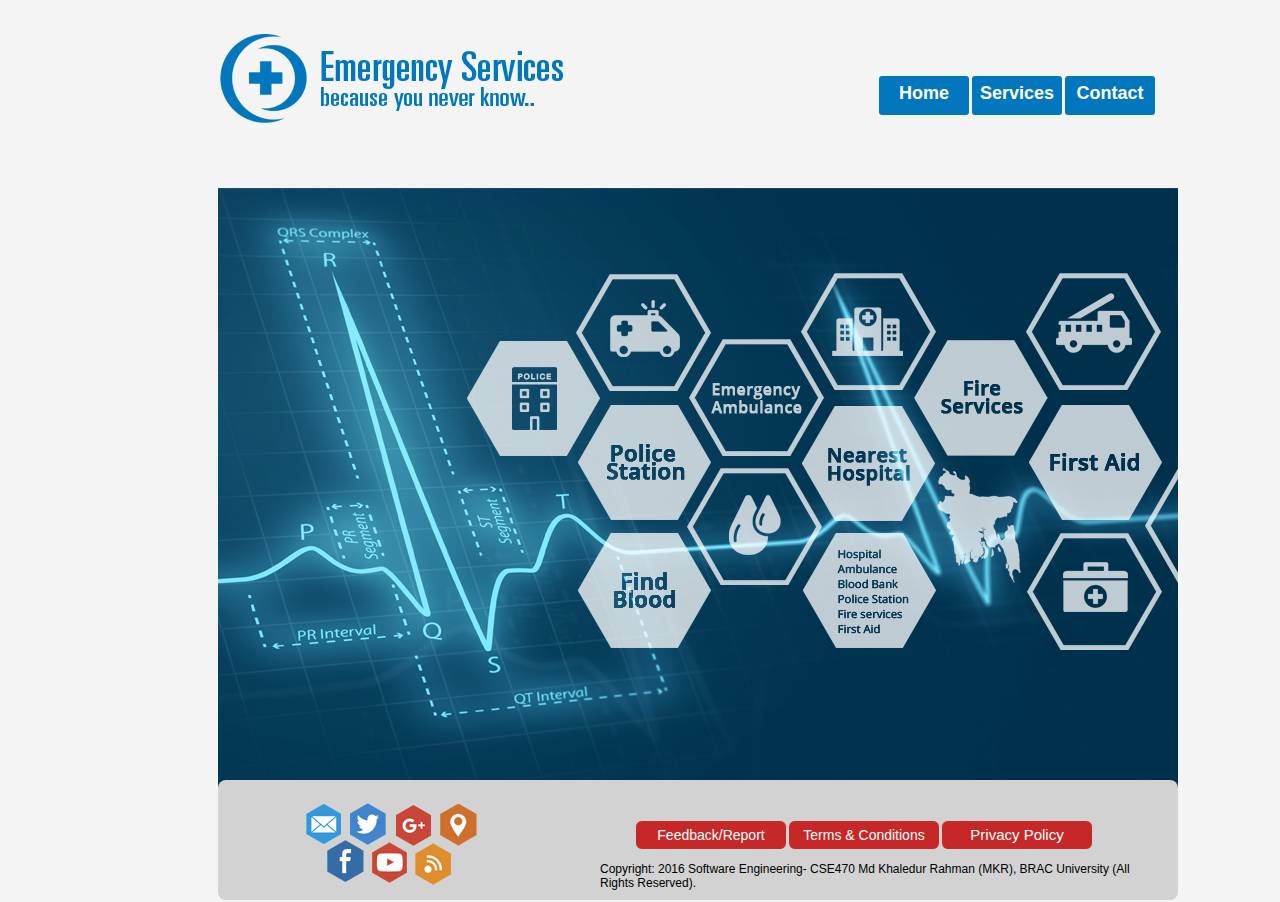
<file: Emergency Services/Website Files (html, css, php)/Website/Code/index.html>
<!DOCTYPE html>
<html>
    <head>
	  <title>Emergency Services: because you never know..</title>
	  <link href="style.css" rel="stylesheet" type="text/css">
	  
	  <script type="text/javascript">
	  
	  var image1 = new Image ()
	  image1.src = "Images/slideShow/image1.png"
	  
	  var image2 = new Image ()
	  image2.src = "Images/slideShow/image2.png"
	  
	  var image3 = new Image ()
	  image3.src = "Images/slideShow/image3.png"
	  
	  var image4 = new Image ()
	  image4.src = "Images/slideShow/image4.png"
	  
	  var image5 = new Image ()
	  image5.src = "Images/slideShow/image5.png"
	  
	  
	  
	  </script>
	  
	  
	  
	</head>
	
	
	<body>
		
			<div id= "ctr" > 
				
				
                <img src="Images/slideShow/image1.png" name="slide" id ="slideshow">
				<script type="text/javascript" >
				var imgNumber = 1
				function myslide(){
				document.images.slide.src = eval("image"+imgNumber+".src")
				if (imgNumber <5)
				imgNumber = imgNumber + 1
				else
				imgNumber = 1
				setTimeout("myslide()",4500)
				}
				myslide()
				
				</script>
				
				 
				
				
				
			<div>	
			
				<a href="#"><img src="Images/Page 01/Body/FirstAid_2.png" id="one" class="trans"></a>
				<a href="#"><img src="Images/Page 01/Body/FirstAid.png" id="two" class="trans"></a>
				<a href="fireService.html"><img src="Images/Page 01/Body/FireServices.png" id="three" class="trans"></a>
				<a href="fireService.html"><img src="Images/Page 01/Body/FireServices_2.png" id="four" class="trans"></a>
				<a><img src="Images/Page 01/Body/Bangladesh.png" id="five" class="trans"></a>
				<a href="hospital.html"><img src="Images/Page 01/Body/Hospital.png" id="six" class="trans"></a>
				<a href="hospital.html"><img src="Images/Page 01/Body/Hospital_2.png" id="seven" class="trans"></a>
				<a><img src="Images/Page 01/Body/AllList.png" id="eight" class="trans"></a>
				<a href="ambulance.html"><img src="Images/Page 01/Body/Ambulance_2.png" id="nine" class="trans"></a>
				<a href="blood.html"><img src="Images/Page 01/Body/Blood.png" id="ten" class="trans"></a>
				<a href="ambulance.html"><img src="Images/Page 01/Body/Ambulance.png" id="eleven" class="trans"></a>
				<a href="police.html"><img src="Images/Page 01/Body/Police_2.png" id="twelve" class="trans"></a>
				<a href="blood.html"><img src="Images/Page 01/Body/Blood_2.png" id="thirteen" class="trans"></a>
				<a href="police.html"><img src="Images/Page 01/Body/Police.png" id="fourteen" class="trans"></a>
				<a><img src="Images/Page 01/Body/side.png" id="fifteen" class="trans"></a>

				
			</div>	
				
			<div><img src="Images/Page 01/Header/logo.png" class = "logo" ></div>
			 
			<div id= "buttonStyle" > 
				
					<ul>
						<li><a href = "#" >Home</a></li>
									
						<li><a href = "#" >Services</a>
							<ul>
								<li><a href = "hospital.html"> Nearest Hospital</a></li>
								<li><a href = "ambulance.html"> Emergency Ambulance</a></li>
								<li><a href = "blood.html"> Find Blood</a></li>
								<li><a href = "police.html"> Police Station</a></li>
								<li><a href = "fireService.html"> Fire Services</a></li>
								<li><a href = "#"> First Aid Guide</a></li>
							</ul>
						</li>
									
						<li><a href = "#" >Contact</a></li>
						
					</ul>
				
				</div>
			
		     
			 
			 <div class="websiteFooter"></div>
			 
			 <a href="#"><img src="Images/Page 01/Footer/email.png" id="foo_1"></a>
			 <a href="#"><img src="Images/Page 01/Footer/tt.png" id="foo_2"></a>
			 <a href="#"><img src="Images/Page 01/Footer/googlePlus.png" id="foo_3"></a>
			 <a href="#"><img src="Images/Page 01/Footer/location.png" id="foo_4"></a>
			 <a href="#"><img src="Images/Page 01/Footer/fb.png" id="foo_5"></a>
			 <a href="#"><img src="Images/Page 01/Footer/yt.png" id="foo_6"></a>
			 <a href="#"><img src="Images/Page 01/Footer/feed.png" id="foo_7"></a>
			 
		     
			 <div class="copyright"> Copyright: 2016 Software Engineering- CSE470 Md Khaledur Rahman (MKR), BRAC University (All Rights Reserved).</div>
		      
			  <a href="#"><div class="terms_1" id = "footerText">Feedback/Report</div></a>
			  <a href="#"><div class="terms_2" id = "footerText">Terms & Conditions</div></a>
			  <a href="#"><div class="terms_3"id = "footerText">Privacy Policy</div></a>
			  
			  
			  </div>
			 
		
	</body>
</html>
</file>
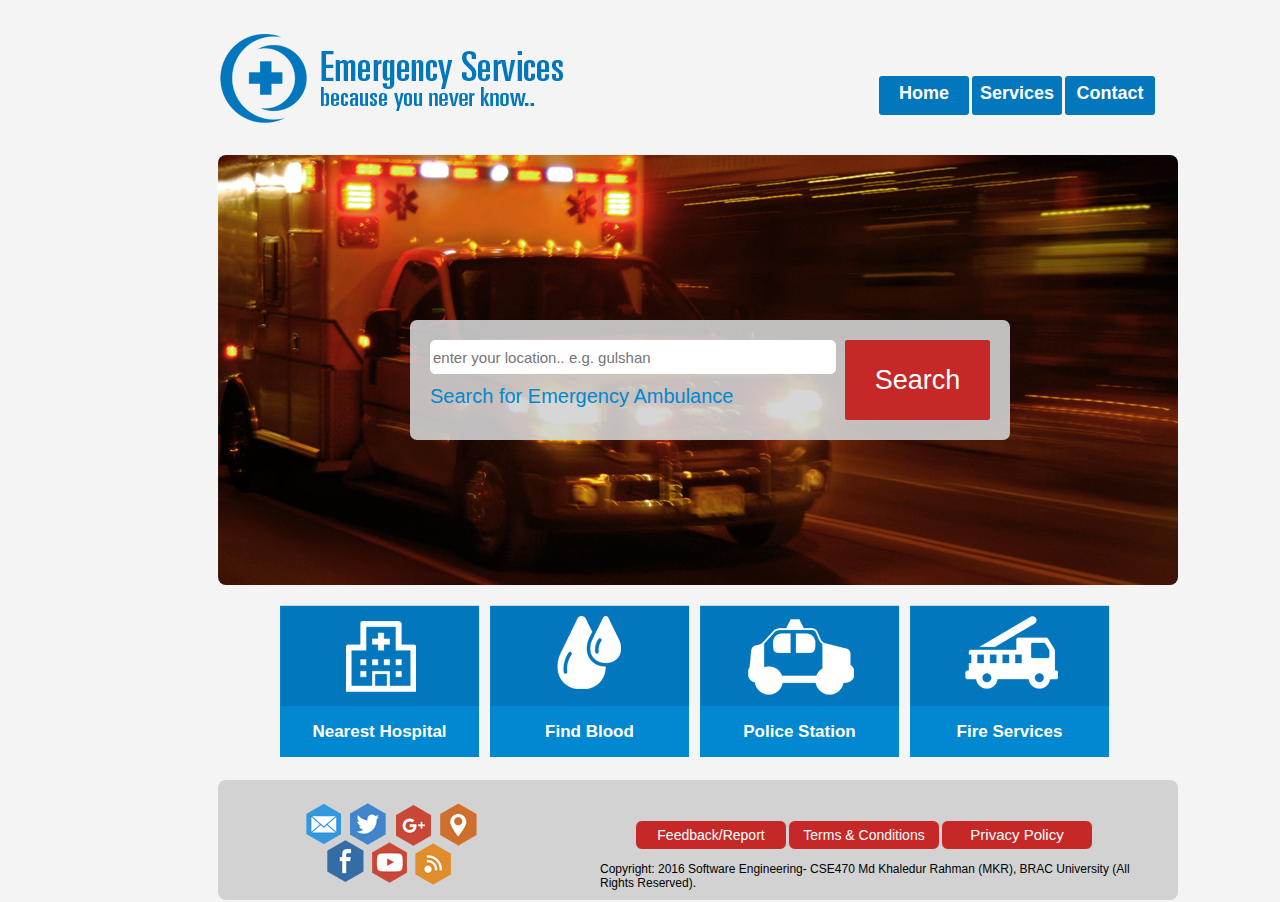
<file: Emergency Services/Website Files (html, css, php)/Website/Code/ambulance.html>
<!DOCTYPE html>
<html>
    <head>
	  <title>Emergency Ambulance</title>
	  <link href="ambulanceStyle.css" rel="stylesheet" type="text/css">
	</head>
	<body>
		
			
				<div><img src="Images/Page 02/Body/ambulance1.png" id="bodyBackground"></div>
				
                
				
				 
				
				
				
			
				
			<div><img src="Images/Page 01/Header/logo.png" class = "logo" ></div>
			 
			
			
		     <div class="middleButton1"><img src="Images/Page 02/Body/hospital.png" ></div>
			 <div class="middleButton2"><img src="Images/Page 02/Body/blood.png" ></div>
			 <div class="middleButton3"><img src="Images/Page 02/Body/police.png" ></div>
			 <div class="middleButton4"><img src="Images/Page 02/Body/fireServices.png" ></div>
			 
			 <a href="hospital.html"><div class="middle_1" id = "middleText">Nearest Hospital</div></a>
			 <a href="blood.html"><div class="middle_2" id = "middleText">Find Blood</div></a>
			 <a href="police.html"><div class="middle_3" id = "middleText">Police Station</div></a>
			 <a href="fireService.html"><div class="middle_4" id = "middleText">Fire Services</div></a>
			 
			 <div class="websiteFooter"></div>
			 
			 <a href="#"><img src="Images/Page 01/Footer/email.png" id="foo_1"></a>
			 <a href="#"><img src="Images/Page 01/Footer/tt.png" id="foo_2"></a>
			 <a href="#"><img src="Images/Page 01/Footer/googlePlus.png" id="foo_3"></a>
			 <a href="#"><img src="Images/Page 01/Footer/location.png" id="foo_4"></a>
			 <a href="#"><img src="Images/Page 01/Footer/fb.png" id="foo_5"></a>
			 <a href="#"><img src="Images/Page 01/Footer/yt.png" id="foo_6"></a>
			 <a href="#"><img src="Images/Page 01/Footer/feed.png" id="foo_7"></a>
			 
		     
			 <div class="copyright"> Copyright: 2016 Software Engineering- CSE470 Md Khaledur Rahman (MKR), BRAC University (All Rights Reserved).</div>
		      
			  <a href="#"><div class="terms_1" id = "footerText">Feedback/Report</div></a>
			  <a href="#"><div class="terms_2" id = "footerText">Terms & Conditions</div></a>
			  <a href="#"><div class="terms_3"id = "footerText">Privacy Policy</div></a>
			  
			  
			  
			 
			  
			  
			  <div class="bgSearch"> </div>
			  <div class="searchTitle">Search for Emergency Ambulance</div>
			  
			  
			  
			  <div>
			        
					<form action = "ambulanceSearch.php" method= "post" >
						<input type="text" name="as" placeholder="enter your location.. e.g. gulshan" id="searchBox" />
						<input type="submit" value="Search" id="searchButton"/>
					</form>
					
			  </div>
			  
			   <div id= "buttonStyle" > 
				
					<ul>
						<li><a href = "index.html" >Home</a></li>
									
						<li><a href = "#" >Services</a>
							<ul>
								<li><a href = "hospital.html"> Nearest Hospital</a></li>
								<li><a href = "ambulance.html"> Emergency Ambulance</a></li>
								<li><a href = "blood.html"> Find Blood</a></li>
								<li><a href = "police.html"> Police Station</a></li>
								<li><a href = "fireService.html"> Fire Services</a></li>
								<li><a href = "#"> First Aid Guide</a></li>
							</ul>
						</li>
									
						<li><a href = "#" >Contact</a></li>
						
					</ul>
				
				</div>
			  
			 
		
	</body>
</html>
</file>
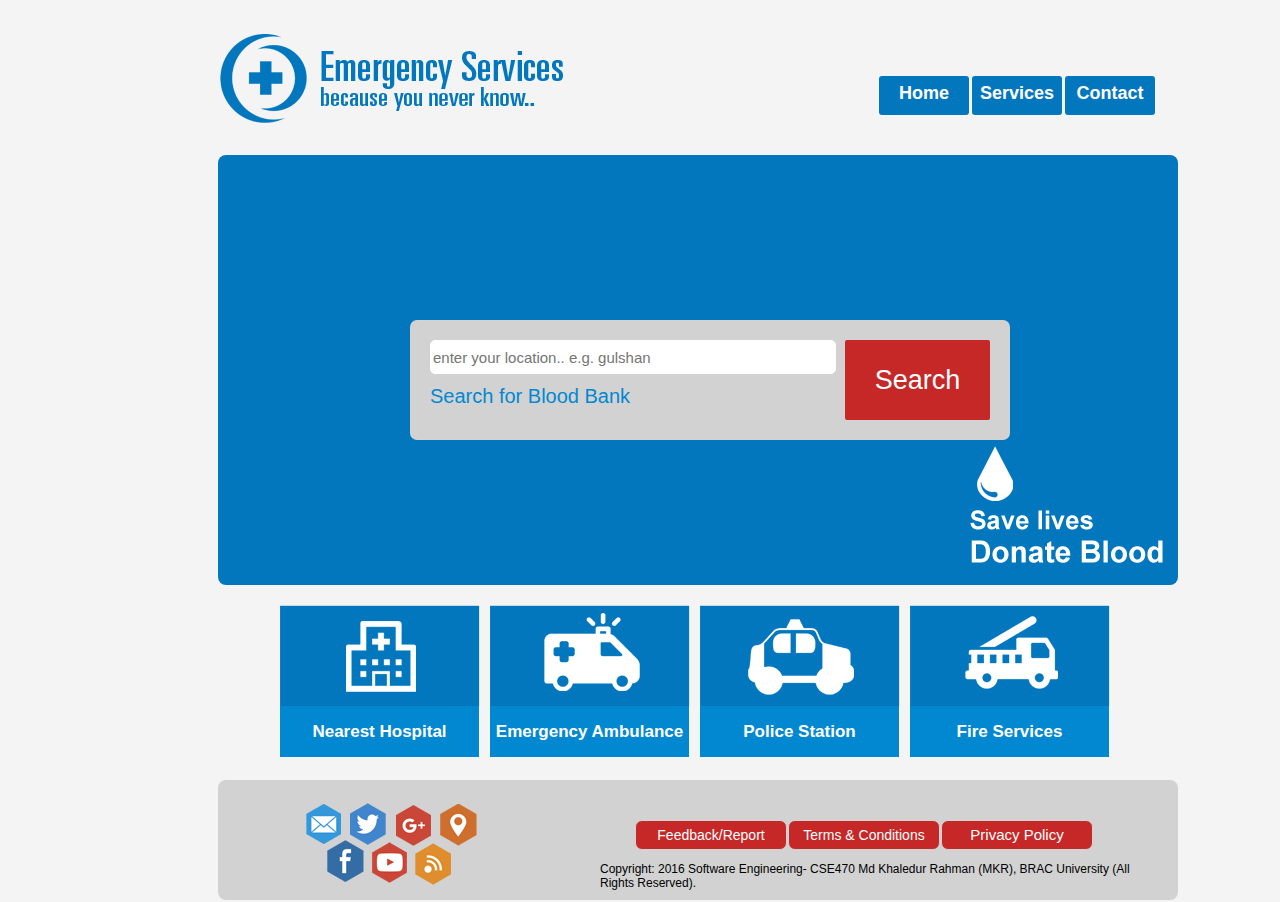
<file: Emergency Services/Website Files (html, css, php)/Website/Code/blood.html>
<!DOCTYPE html>
<html>
    <head>
	  <title>Find Blood</title>
	  <link href="bloodStyle.css" rel="stylesheet" type="text/css">
	</head>
	<body>
		
			
				<div><img src="Images/Page 02/Body/blood1.png" id="bodyBackground"></div>
				
                
				
				 
				
				
				
			
				
			<div><img src="Images/Page 01/Header/logo.png" class = "logo" ></div>
			 
			</ul>
				
				</div>
			
		     <div class="middleButton1"><img src="Images/Page 02/Body/hospital.png" ></div>
			 <div class="middleButton2"><img src="Images/Page 02/Body/ambulance.png" ></div>
			 <div class="middleButton3"><img src="Images/Page 02/Body/police.png" ></div>
			 <div class="middleButton4"><img src="Images/Page 02/Body/fireServices.png" ></div>
			 
			 <a href="hospital.html"><div class="middle_1" id = "middleText">Nearest Hospital</div></a>
			 <a href="ambulance.html"><div class="middle_2" id = "middleText">Emergency Ambulance</div></a>
			 <a href="police.html"><div class="middle_3" id = "middleText">Police Station</div></a>
			 <a href="fireService.html"><div class="middle_4" id = "middleText">Fire Services</div></a>
			 
			 <div class="websiteFooter"></div>
			 
			 <a href="#"><img src="Images/Page 01/Footer/email.png" id="foo_1"></a>
			 <a href="#"><img src="Images/Page 01/Footer/tt.png" id="foo_2"></a>
			 <a href="#"><img src="Images/Page 01/Footer/googlePlus.png" id="foo_3"></a>
			 <a href="#"><img src="Images/Page 01/Footer/location.png" id="foo_4"></a>
			 <a href="#"><img src="Images/Page 01/Footer/fb.png" id="foo_5"></a>
			 <a href="#"><img src="Images/Page 01/Footer/yt.png" id="foo_6"></a>
			 <a href="#"><img src="Images/Page 01/Footer/feed.png" id="foo_7"></a>
			 
		     
			 <div class="copyright"> Copyright: 2016 Software Engineering- CSE470 Md Khaledur Rahman (MKR), BRAC University (All Rights Reserved).</div>
		      
			  <a href="#"><div class="terms_1" id = "footerText">Feedback/Report</div></a>
			  <a href="#"><div class="terms_2" id = "footerText">Terms & Conditions</div></a>
			  <a href="#"><div class="terms_3"id = "footerText">Privacy Policy</div></a>
			  
			  
			  <div class="bgSearch"> </div>
			  <div class="searchTitle">Search for Blood Bank</div>
			  
			  
			  
			  <div>
			        
					<form action = "bloodSearch.php" method= "post" >
						<input type="text" name="bs" placeholder="enter your location.. e.g. gulshan" id="searchBox" />
						<input type="submit" value="Search" id="searchButton"/>
					</form>
					
			  </div>
			  
			  <div id= "buttonStyle" > 
				
					<ul>
						<li><a href = "index.html" >Home</a></li>
									
						<li><a href = "#" >Services</a>
							<ul>
								<li><a href = "hospital.html"> Nearest Hospital</a></li>
								<li><a href = "ambulance.html"> Emergency Ambulance</a></li>
								<li><a href = "blood.html"> Find Blood</a></li>
								<li><a href = "police.html"> Police Station</a></li>
								<li><a href = "fireService.html"> Fire Services</a></li>
								<li><a href = "#"> First Aid Guide</a></li>
							</ul>
						</li>
									
						<li><a href = "#" >Contact</a></li>
						
					
			 
		
	</body>
</html>
</file>
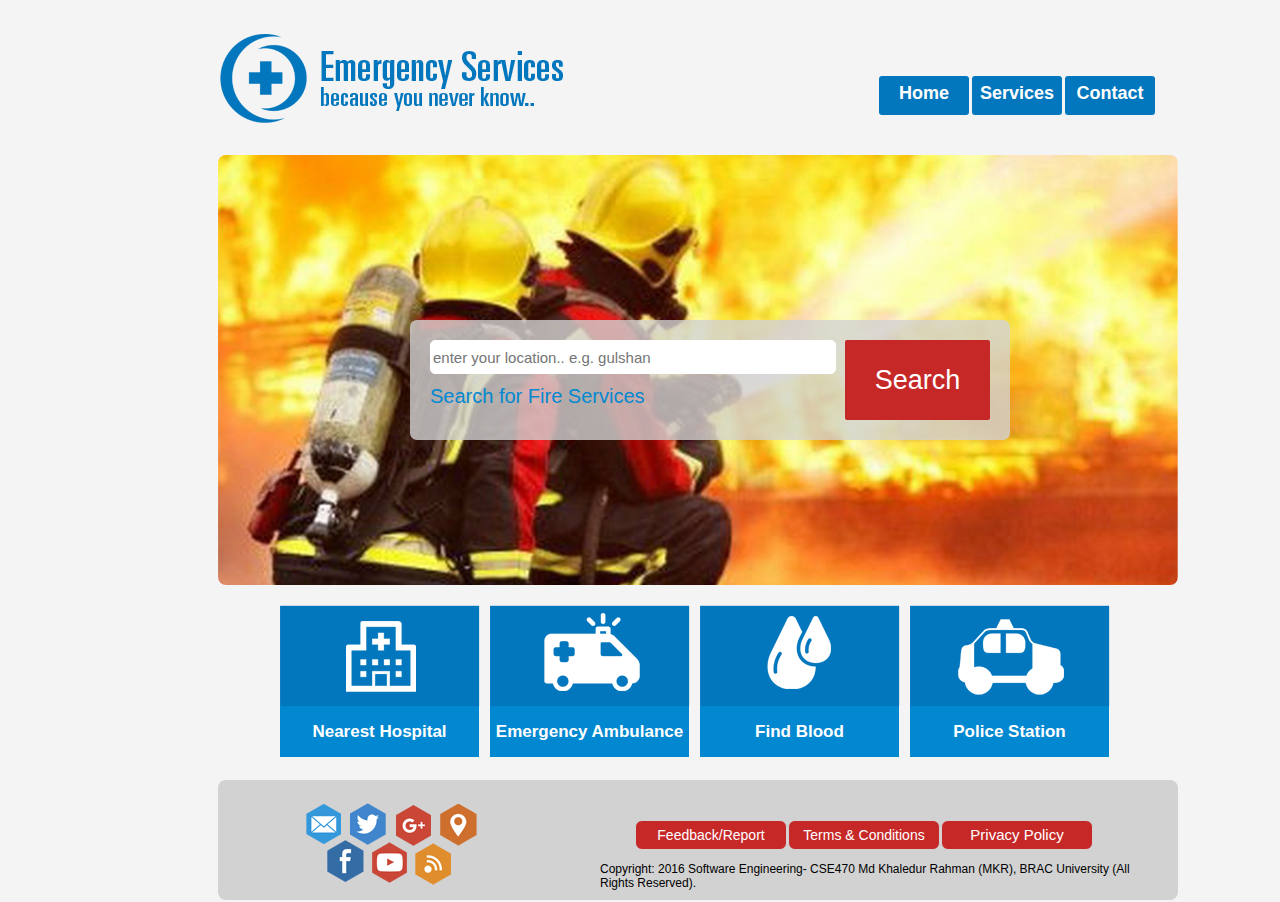
<file: Emergency Services/Website Files (html, css, php)/Website/Code/fireService.html>
<!DOCTYPE html>
<html>
    <head>
	  <title>Fire Services</title>
	  <link href="fireServiceStyle.css" rel="stylesheet" type="text/css">
	</head>
	<body>
		
			
				<div><img src="Images/Page 02/Body/fire1.png" id="bodyBackground"></div>
				
                
				
				 
				
				
				
			
				
			<div><img src="Images/Page 01/Header/logo.png" class = "logo" ></div>
			 
			
			
		     <div class="middleButton1"><img src="Images/Page 02/Body/hospital.png" ></div>
			 <div class="middleButton2"><img src="Images/Page 02/Body/ambulance.png" ></div>
			 <div class="middleButton3"><img src="Images/Page 02/Body/blood.png" ></div>
			 <div class="middleButton4"><img src="Images/Page 02/Body/police.png" ></div>
			 
			 <a href="hospital.html"><div class="middle_1" id = "middleText">Nearest Hospital</div></a>
			 <a href="ambulance.html"><div class="middle_2" id = "middleText">Emergency Ambulance</div></a>
			 <a href="blood.html"><div class="middle_3" id = "middleText">Find Blood</div></a>
			 <a href="police.html"><div class="middle_4" id = "middleText">Police Station</div></a>
			 
			 <div class="websiteFooter"></div>
			 
			 <a href="#"><img src="Images/Page 01/Footer/email.png" id="foo_1"></a>
			 <a href="#"><img src="Images/Page 01/Footer/tt.png" id="foo_2"></a>
			 <a href="#"><img src="Images/Page 01/Footer/googlePlus.png" id="foo_3"></a>
			 <a href="#"><img src="Images/Page 01/Footer/location.png" id="foo_4"></a>
			 <a href="#"><img src="Images/Page 01/Footer/fb.png" id="foo_5"></a>
			 <a href="#"><img src="Images/Page 01/Footer/yt.png" id="foo_6"></a>
			 <a href="#"><img src="Images/Page 01/Footer/feed.png" id="foo_7"></a>
			 
		     
			 <div class="copyright"> Copyright: 2016 Software Engineering- CSE470 Md Khaledur Rahman (MKR), BRAC University (All Rights Reserved).</div>
		      
			  <a href="#"><div class="terms_1" id = "footerText">Feedback/Report</div></a>
			  <a href="#"><div class="terms_2" id = "footerText">Terms & Conditions</div></a>
			  <a href="#"><div class="terms_3"id = "footerText">Privacy Policy</div></a>
			  
			  
			  <div class="bgSearch"> </div>
			  <div class="searchTitle">Search for Fire Services</div>
			  
			  
			  
			  <div>
			        
					<form action = "fireServiceSearch.php" method= "post" >
						<input type="text" name="fs" placeholder="enter your location.. e.g. gulshan" id="searchBox" />
						<input type="submit" value="Search" id="searchButton"/>
					</form>
					
			  </div>
			  
			  <div id= "buttonStyle" > 
				
					<ul>
						<li><a href = "index.html" >Home</a></li>
									
						<li><a href = "#" >Services</a>
							<ul>
								<li><a href = "hospital.html"> Nearest Hospital</a></li>
								<li><a href = "ambulance.html"> Emergency Ambulance</a></li>
								<li><a href = "blood.html"> Find Blood</a></li>
								<li><a href = "police.html"> Police Station</a></li>
								<li><a href = "fireService.html"> Fire Services</a></li>
								<li><a href = "#"> First Aid Guide</a></li>
							</ul>
						</li>
									
						<li><a href = "#" >Contact</a></li>
						
					</ul>
				
				</div>
			 
		
	</body>
</html>
</file>
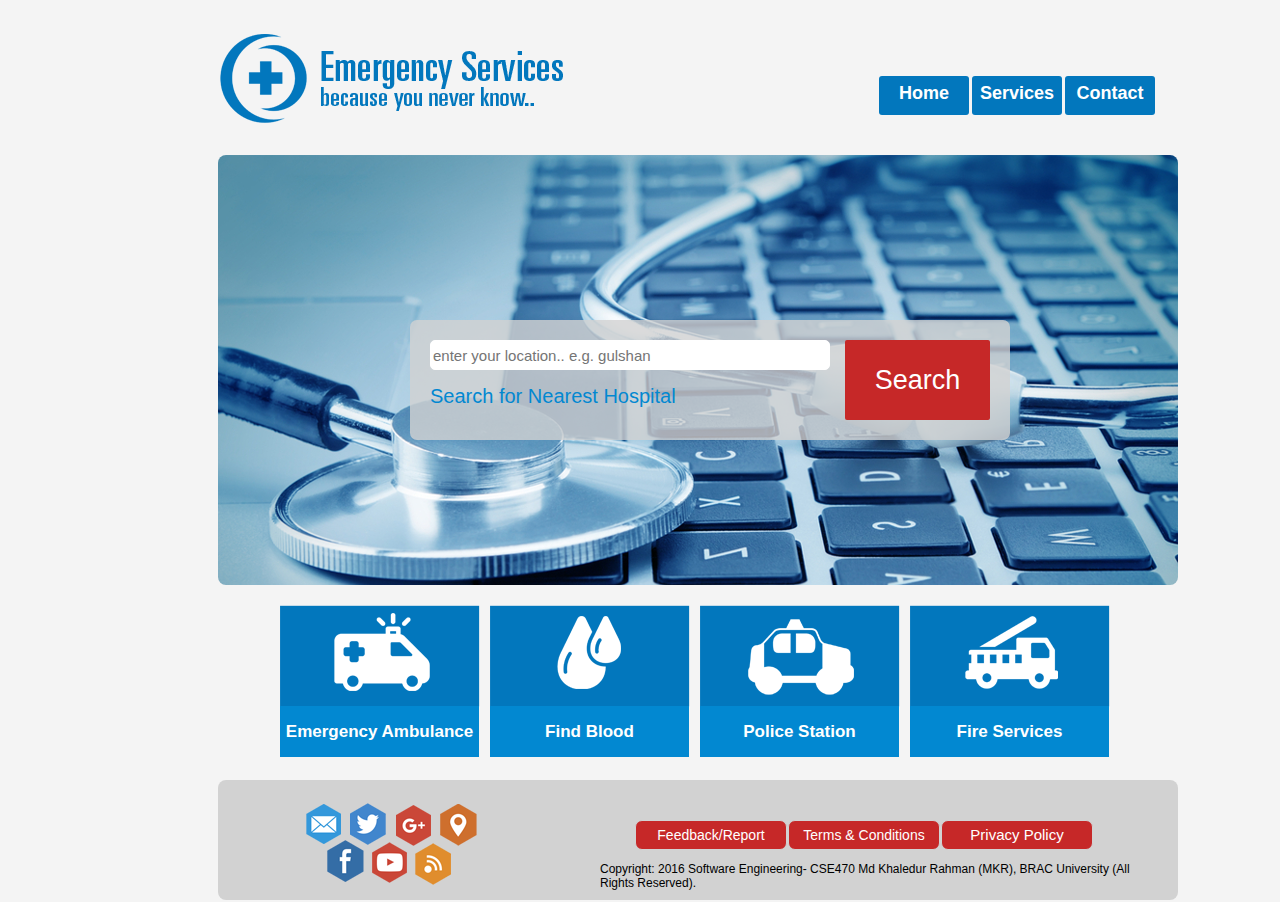
<file: Emergency Services/Website Files (html, css, php)/Website/Code/hospital.html>
<html>
    <head>
	  <title>Nearest Hospital</title>
	  <link href="hospitalStyle.css" rel="stylesheet" type="text/css">
	  
	   <script type="text/javascript">
	  
	  var image1 = new Image ()
	  image1.src = "Images/Page 02/Body/hospital1.png"
	  
	  var image2 = new Image ()
	  image2.src = "Images/Page 02/Body/hospital2.png"
	  
	  var image3 = new Image ()
	  image3.src = "Images/Page 02/Body/hospital3.png"
	  
	  </script>
	  
	  
	</head>
	<body>
		
			
				
				
                
				<img src="Images/Page 02/Body/hospital2.png" name="slide" id ="bodyBackground">
				<script type="text/javascript" >
				var imgNumber = 1
				function myslide(){
				document.images.slide.src = eval("image"+imgNumber+".src")
				if (imgNumber <3)
				imgNumber = imgNumber + 1
				else
				imgNumber = 1
				setTimeout("myslide()",4500)
				}
				myslide()
				
				</script>
				 
				
				
				
			
				
			<div><img src="Images/Page 01/Header/logo.png" class = "logo" ></div>
			 
			
			
		     <div class="middleButton1"><img src="Images/Page 02/Body/ambulance.png" ></div>
			 <div class="middleButton2"><img src="Images/Page 02/Body/blood.png" ></div>
			 <div class="middleButton3"><img src="Images/Page 02/Body/police.png" ></div>
			 <div class="middleButton4"><img src="Images/Page 02/Body/fireServices.png" ></div>
			 
			 <a href="ambulance.html"><div class="middle_1" id = "middleText">Emergency Ambulance</div></a>
			 <a href="blood.html"><div class="middle_2" id = "middleText">Find Blood</div></a>
			 <a href="police.html"><div class="middle_3" id = "middleText">Police Station</div></a>
			 <a href="fireService.html"><div class="middle_4" id = "middleText">Fire Services</div></a>
			 
			 <div class="websiteFooter"></div>
			 
			 <a href="#"><img src="Images/Page 01/Footer/email.png" id="foo_1"></a>
			 <a href="#"><img src="Images/Page 01/Footer/tt.png" id="foo_2"></a>
			 <a href="#"><img src="Images/Page 01/Footer/googlePlus.png" id="foo_3"></a>
			 <a href="#"><img src="Images/Page 01/Footer/location.png" id="foo_4"></a>
			 <a href="#"><img src="Images/Page 01/Footer/fb.png" id="foo_5"></a>
			 <a href="#"><img src="Images/Page 01/Footer/yt.png" id="foo_6"></a>
			 <a href="#"><img src="Images/Page 01/Footer/feed.png" id="foo_7"></a>
			 
		     
			 <div class="copyright"> Copyright: 2016 Software Engineering- CSE470 Md Khaledur Rahman (MKR), BRAC University (All Rights Reserved).</div>
		      
			  <a href="#"><div class="terms_1" id = "footerText">Feedback/Report</div></a>
			  <a href="#"><div class="terms_2" id = "footerText">Terms & Conditions</div></a>
			  <a href="#"><div class="terms_3"id = "footerText">Privacy Policy</div></a>
			  
			  
			  
			  <div class="bgSearch"> </div>
			  <div class="searchTitle">Search for Nearest Hospital</div>
			  
			  
			  
			  <div>
			       
				   <form action = "hospitalSearch.php" method= "post" >
						<input type="text" name="hs" placeholder="enter your location.. e.g. gulshan" id="searchBox" />
						<input type="submit" value="Search" id="searchButton"/>
					</form>
			  
			  
			        
						
					
			  </div>
			  
			  <div id= "buttonStyle" > 
				
					<ul>
						<li><a href = "index.html" >Home</a></li>
									
						<li><a href = "#" >Services</a>
							<ul>
								<li><a href = "hospital.html"> Nearest Hospital</a></li>
								<li><a href = "ambulance.html"> Emergency Ambulance</a></li>
								<li><a href = "blood.html"> Find Blood</a></li>
								<li><a href = "police.html"> Police Station</a></li>
								<li><a href = "fireService.html"> Fire Services</a></li>
								<li><a href = "#"> First Aid Guide</a></li>
							</ul>
						</li>
									
						<li><a href = "#" >Contact</a></li>
						
					</ul>
				
				</div>
			  
			 
		
	</body>
</html>
</file>
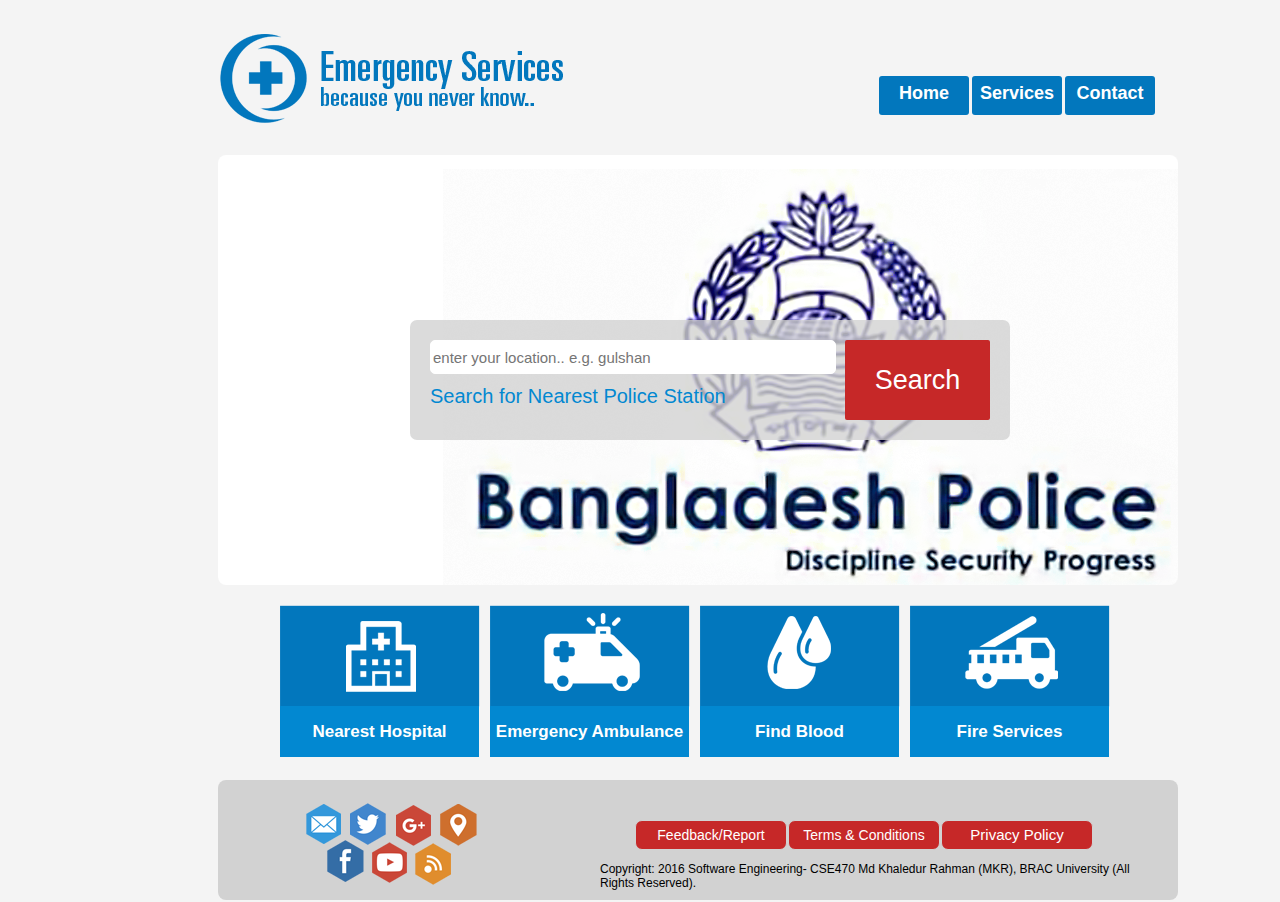
<file: Emergency Services/Website Files (html, css, php)/Website/Code/police.html>
<!DOCTYPE html>
<html>
    <head>
	  <title>Nearest Police Station</title>
	  <link href="policeStyle.css" rel="stylesheet" type="text/css">
	</head>
	<body>
		
			
				<div><img src="Images/Page 02/Body/police1.png" id="bodyBackground"></div>
				
                
				
				 
				
				
				
			
				
			<div><img src="Images/Page 01/Header/logo.png" class = "logo" ></div>
			 
			
			
		     <div class="middleButton1"><img src="Images/Page 02/Body/hospital.png" ></div>
			 <div class="middleButton2"><img src="Images/Page 02/Body/ambulance.png" ></div>
			 <div class="middleButton3"><img src="Images/Page 02/Body/blood.png" ></div>
			 <div class="middleButton4"><img src="Images/Page 02/Body/fireServices.png" ></div>
			 
			 <a href="hospital.html"><div class="middle_1" id = "middleText">Nearest Hospital</div></a>
			 <a href="ambulance.html"><div class="middle_2" id = "middleText">Emergency Ambulance</div></a>
			 <a href="blood.html"><div class="middle_3" id = "middleText">Find Blood</div></a>
			 <a href="fireService.html"><div class="middle_4" id = "middleText">Fire Services</div></a>
			 
			 <div class="websiteFooter"></div>
			 
			 <a href="#"><img src="Images/Page 01/Footer/email.png" id="foo_1"></a>
			 <a href="#"><img src="Images/Page 01/Footer/tt.png" id="foo_2"></a>
			 <a href="#"><img src="Images/Page 01/Footer/googlePlus.png" id="foo_3"></a>
			 <a href="#"><img src="Images/Page 01/Footer/location.png" id="foo_4"></a>
			 <a href="#"><img src="Images/Page 01/Footer/fb.png" id="foo_5"></a>
			 <a href="#"><img src="Images/Page 01/Footer/yt.png" id="foo_6"></a>
			 <a href="#"><img src="Images/Page 01/Footer/feed.png" id="foo_7"></a>
			 
		     
			 <div class="copyright"> Copyright: 2016 Software Engineering- CSE470 Md Khaledur Rahman (MKR), BRAC University (All Rights Reserved).</div>
		      
			  <a href="#"><div class="terms_1" id = "footerText">Feedback/Report</div></a>
			  <a href="#"><div class="terms_2" id = "footerText">Terms & Conditions</div></a>
			  <a href="#"><div class="terms_3"id = "footerText">Privacy Policy</div></a>
			  
			  
			  <div class="bgSearch"> </div>
			  <div class="searchTitle">Search for Nearest Police Station</div>
			  
			  
			  
			  <div>
			        
					<form action = "policeSearch.php" method= "post" >
						<input type="text" name="ps" placeholder="enter your location.. e.g. gulshan" id="searchBox" />
						<input type="submit" value="Search" id="searchButton"/>
					</form>
					
			  </div>
			  
			  <div id= "buttonStyle" > 
				
					<ul>
						<li><a href = "index.html" >Home</a></li>
									
						<li><a href = "#" >Services</a>
							<ul>
								<li><a href = "hospital.html"> Nearest Hospital</a></li>
								<li><a href = "ambulance.html"> Emergency Ambulance</a></li>
								<li><a href = "blood.html"> Find Blood</a></li>
								<li><a href = "police.html"> Police Station</a></li>
								<li><a href = "fireService.html"> Fire Services</a></li>
								<li><a href = "#"> First Aid Guide</a></li>
							</ul>
						</li>
									
						<li><a href = "#" >Contact</a></li>
						
					</ul>
				
				</div>
			 
		
	</body>
</html>
</file>
<file: Emergency Services/Website Files (html, css, php)/Website/Code/style.css>
body {
  
  
background-color: #f4f4f4;
float: center;
  
  
}

.logo{
	
	position:absolute;
	top:20px;
	
   margin-right: 200px;
   margin-left: 200px;
   padding:0px;
   
   float: left;
}

#ctr {
	
	float: center;
}

#slideshow {
	height: 600px;
	width: 960px;
	
	position:absolute;
	border-radius: 8px;
	top:150px;
	left:218px;
	
	padding: 1cm 0cm;
}

.trans {
	opacity: 0.75;
    filter: alpha(opacity=100);
}

.trans:hover {
	opacity: 1.0;
    filter: alpha(opacity=100);
}



#one{

	position:absolute;
	
	
	top: 395px;
	left: 1017px;
	
}

#two {
	
	
	position:absolute;
	
	
	top: 525px;
	left: 1017px;
}
#three {
		position:absolute;
	
	
	top: 265px;
	left: 1017px;
}

#four {
	position:absolute;
	top: 330px;
	left: 903px;
}

#five { 
	position:absolute;
	top: 450px;
	left: 905px;
}

#six {
	position:absolute;
	top: 265px;
	left: 793px;
}

#seven {
	position:absolute;
	top: 395px;
	left: 793px;
}

#eight {
	position:absolute;
	top: 525px;
	left: 793px;
}

#nine {
	position:absolute;
	top: 330px;
	left: 680px;
}

#ten{
	position:absolute;
	top: 460px;
	left: 680px;
}

#eleven{
	position:absolute;
	top: 265px;
	left: 570px;
}

#twelve{
	position:absolute;
	top: 395px;
	left: 570px;
}

#thirteen{
	position:absolute;
	top: 525px;
	left: 570px;
}

#fourteen{
	position:absolute;
	top: 330px;
	left: 458px;
}

#fifteen{
	position:absolute;
	top: 460px;
	left: 1137px;
}






#buttonStyle {
	
	
	position:absolute;
	left: 836px;
	top:60px;
	
	
}
#buttonStyle  ul{
	list-style: none;
}
#buttonStyle  ul li {
	/*
	
	
	
	
	display:inline;
	cursor:pointer;
	color:#ffffff;
	
	font-size:18px;
	font-weight:bold;
	padding:8px 18px;
	text-decoration:none;
	text-shadow:0px 1px 0px #154682;
	
	
	 */
	
	background-color:#0277bd;
	border-radius:3px;
	margin-left:3px;
	
	

	
	width: 90px;
	height: 35px;
	text-align: center;
	line-height: 35px;
	float: left;
	font-family:Arial;
	
	
	
	box-shadow: 0px 4px 0px 0px #0277bd;
	
	position: relative;
}
#buttonStyle ul li a {
	
	font-size:18px;
	font-weight:bold;
	
	text-decoration: none;
	color: white;
	
	display: block;
}
#buttonStyle ul li a:hover {
	
	color: #007dc1;
	background-color: #ededed;
	
	border-radius:2px;
	box-shadow: 0px 4px 0px 0px #c62828;
	
	
}
#buttonStyle ul li a:active {
	position:relative;
	top:3px;
}

#buttonStyle ul ul {
	margin: 0px;
	padding: 2px;
	position: absolute;
	display: none;
	
}

#buttonStyle ul li:hover > ul {
	display: block;
}

#buttonStyle ul ul li {
	width:200px;
	margin: 4px;
	
	
}
#buttonStyle ul li ul{
	
	border: 3px #c62828;
	
}
	
div.websiteFooter {
	
	height: 120px;
	width: 960px;
	background-color: #d2d2d2;
	position:absolute;
	border-radius: 8px;
	top:780px;
	left:218px;
	
	
}

#foo_1{
	position:absolute;
	top: 800px;
	left: 300px;
}#foo_2{
	position:absolute;
	top: 800px;
	left: 345px;
}

#foo_3{
	position:absolute;
	top: 800px;
	left: 390px;
}

#foo_4{
	position:absolute;
	top: 800px;
	left: 435px;
}

#foo_5{
	position:absolute;
	top: 838px;
	left: 323px;
}

#foo_6{
	position:absolute;
	top: 838px;
	left: 365px;
}

#foo_7{
	position:absolute;
	top: 838px;
	left: 410px;
}

div.copyright {
	
	width:550px;
	height:40px;
	position:absolute;
	font-family: arial;
	font-size: 12px;
	top: 862px;
	left: 600px;
	
}

div.terms_1{
	position:absolute;
	width: 150px;
	height:28px;
	font-family: arial;
	font-size: 14px;
	top: 820px;
	left: 635px;
	background-color:#c62828;
	color:white;
	
	text-align: center;
	line-height: 28px;
	border: 1px #d2d2d2 solid;
	border-radius:7px;
	
}

div.terms_2{
	position:absolute;
	width: 150px;
	height:28px;
	font-family: arial;
	font-size: 14px;
	top: 820px;
	left: 788px;
	background-color:#c62828;
	color:white;
	
	text-align: center;
	line-height: 28px;
	border: 1px #d2d2d2 solid;
	border-radius:7px;
	
}

div.terms_3{
	position:absolute;
	width: 150px;
	height:28px;
	font-family: arial;
	font-size: 15px;
	top: 820px;
	left: 941px;
	background-color:#c62828;
	color:white;
	border: 1px #d2d2d2 solid;
	text-align: center;
	line-height: 28px;
	border-radius:7px;
	
	
}

#footerText:hover {
	
	background-color:#ffffff;
	color:#c62828;
	border: 1px #d2d2d2 solid;
	
	
}
</file>
<file: Emergency Services/Website Files (html, css, php)/Website/Code/ambulanceStyle.css>
body {
  
  
background-color: #f4f4f4;
  
  
}

.logo{
	
	position:absolute;
	top:20px;
	
   margin-right: 200px;
   margin-left: 200px;
   padding:0px;
   
   float: left;
}

#bodyBackground {
	height: 430px;
	width: 960px;
	
	position:absolute;
	border-radius: 8px;
	top:155px;
	left:218px;
	
	
}







#buttonStyle {
	
	
	position:absolute;
	left: 836px;
	top:60px;
	
	
}
#buttonStyle  ul{
	list-style: none;
}
#buttonStyle  ul li {
	/*
	
	
	
	
	display:inline;
	cursor:pointer;
	color:#ffffff;
	
	font-size:18px;
	font-weight:bold;
	padding:8px 18px;
	text-decoration:none;
	text-shadow:0px 1px 0px #154682;
	
	
	 */
	
	background-color:#0277bd;
	border-radius:3px;
	margin-left:3px;
	
	

	
	width: 90px;
	height: 35px;
	text-align: center;
	line-height: 35px;
	float: left;
	font-family:Arial;
	
	
	
	box-shadow: 0px 4px 0px 0px #0277bd;
	
	position: relative;
}
#buttonStyle ul li a {
	
	font-size:18px;
	font-weight:bold;
	
	text-decoration: none;
	color: white;
	
	display: block;
}
#buttonStyle ul li a:hover {
	
	color: #007dc1;
	background-color: #ededed;
	
	border-radius:2px;
	box-shadow: 0px 4px 0px 0px #c62828;
	
	
}
#buttonStyle ul li a:active {
	position:relative;
	top:3px;
}

#buttonStyle ul ul {
	margin: 0px;
	padding: 2px;
	position: absolute;
	display: none;
	
}

#buttonStyle ul li:hover > ul {
	display: block;
}

#buttonStyle ul ul li {
	width:200px;
	margin: 4px;
	
	
}
#buttonStyle ul li ul{
	
	border: 3px #c62828;
	
}


div.middleButton1 {
	position:absolute;
	top: 605px;
	left:280px;
}

div.middleButton2 {
	position:absolute;
	top: 605px;
	left:490px;
}

div.middleButton3 {
	position:absolute;
	top: 605px;
	left:700px;
}

div.middleButton4 {
	position:absolute;
	top: 605px;
	left:910px;
}

.middle_1 {
	position: absolute;
	top:706px;
	left:280px;
	height: 49px;
	width: 197px;
	border: 1px solid #0288d1;
	background-color: #0288d1;
	text-align: center;
	line-height: 49px;
	color: white;
	font-family: arial;
	font-size: 17px;
	font-weight: bold;
	
}

.middle_2 {
	position: absolute;
	top:706px;
	left:490px;
	height: 49px;
	width: 197px;
	border: 1px solid #0288d1;
	background-color: #0288d1;
	text-align: center;
	line-height: 49px;
	color: white;
	font-family: arial;
	font-size: 17px;
	font-weight: bold;
	
}

.middle_3 {
	position: absolute;
	top:706px;
	left:700px;
	height: 49px;
	width: 197px;
	border: 1px solid #0288d1;
	background-color: #0288d1;
	text-align: center;
	line-height: 49px;
	color: white;
	font-family: arial;
	font-size: 17px;
	font-weight: bold;
	
}

.middle_4 {
	position: absolute;
	top:706px;
	left:910px;
	height: 49px;
	width: 197px;
	border: 1px solid #0288d1;
	background-color: #0288d1;
	text-align: center;
	line-height: 49px;
	color: white;
	font-family: arial;
	font-size: 17px;
	font-weight: bold;
	
}

#middleText:hover{
	
	background-color: #ededed;
	color: #0288d1;
	border: 1px #0288d1 solid
}

div.websiteFooter {
	
	height: 120px;
	width: 960px;
	background-color: #d2d2d2;
	position:absolute;
	border-radius: 8px;
	top:780px;
	left:218px;
	
	
}

#foo_1{
	position:absolute;
	top: 800px;
	left: 300px;
}#foo_2{
	position:absolute;
	top: 800px;
	left: 345px;
}

#foo_3{
	position:absolute;
	top: 800px;
	left: 390px;
}

#foo_4{
	position:absolute;
	top: 800px;
	left: 435px;
}

#foo_5{
	position:absolute;
	top: 838px;
	left: 323px;
}

#foo_6{
	position:absolute;
	top: 838px;
	left: 365px;
}

#foo_7{
	position:absolute;
	top: 838px;
	left: 410px;
}

div.copyright {
	
	width:550px;
	height:40px;
	position:absolute;
	font-family: arial;
	font-size: 12px;
	top: 862px;
	left: 600px;
	
}

div.terms_1{
	position:absolute;
	width: 150px;
	height:28px;
	font-family: arial;
	font-size: 14px;
	top: 820px;
	left: 635px;
	background-color:#c62828;
	color:white;
	
	text-align: center;
	line-height: 28px;
	border: 1px #d2d2d2 solid;
	border-radius:7px;
	
}

div.terms_2{
	position:absolute;
	width: 150px;
	height:28px;
	font-family: arial;
	font-size: 14px;
	top: 820px;
	left: 788px;
	background-color:#c62828;
	color:white;
	
	text-align: center;
	line-height: 28px;
	border: 1px #d2d2d2 solid;
	border-radius:7px;
	
}

div.terms_3{
	position:absolute;
	width: 150px;
	height:28px;
	font-family: arial;
	font-size: 15px;
	top: 820px;
	left: 941px;
	background-color:#c62828;
	color:white;
	border: 1px #d2d2d2 solid;
	text-align: center;
	line-height: 28px;
	border-radius:7px;
	
	
}

#footerText:hover {
	
	background-color:#ffffff;
	color:#c62828;
	border: 1px #d2d2d2 solid;
	
	
}


/* Search Code */

.searchTitle {
	position:absolute;
	font-size: 20px;
	left: 430px; 
	top: 385px;
	font-family:arial;
	color: #0288d1;
	
}



.bgSearch {
	position:absolute;
	width: 600px;
	height: 120px;
	border: 1px solod gray;
	border-radius: 7px;
	top: 320px;
	left: 410px;
	background-color: #d2d2d2;
	opacity: 0.90;
}

#searchBox{
	position:absolute;
	font-size: 15px;
	left: 430px; 
	top: 340px;
	border: 1px solid white;
	height: 30px;
	width: 400px;
	border-radius: 5px;
	
}

#searchButton {
	position:absolute;
	font-size: 27px;
	left: 845px; 
	top: 340px;
	width: 145px;
	height: 80px;
	color: white;
	background-color: #c62828;
	border: none;
	border-radius:2px;
	text-align:center;
	
	
	
}

#searchButton:hover{
	
	background-color:#2F7B18;
	color:#ffffff;
	
}
</file>
<file: Emergency Services/Website Files (html, css, php)/Website/Code/bloodStyle.css>
body {
  
  
background-color: #f4f4f4;
  
  
}

.logo{
	
	position:absolute;
	top:20px;
	
   margin-right: 200px;
   margin-left: 200px;
   padding:0px;
   
   float: left;
}

#bodyBackground {
	height: 430px;
	width: 960px;
	
	position:absolute;
	border-radius: 8px;
	top:155px;
	left:218px;
	
	
}






#buttonStyle {
	
	
	position:absolute;
	left: 836px;
	top:60px;
	
	
}
#buttonStyle  ul{
	list-style: none;
}
#buttonStyle  ul li {
	/*
	
	
	
	
	display:inline;
	cursor:pointer;
	color:#ffffff;
	
	font-size:18px;
	font-weight:bold;
	padding:8px 18px;
	text-decoration:none;
	text-shadow:0px 1px 0px #154682;
	
	
	 */
	
	background-color:#0277bd;
	border-radius:3px;
	margin-left:3px;
	
	

	
	width: 90px;
	height: 35px;
	text-align: center;
	line-height: 35px;
	float: left;
	font-family:Arial;
	
	
	
	box-shadow: 0px 4px 0px 0px #0277bd;
	
	position: relative;
}
#buttonStyle ul li a {
	
	font-size:18px;
	font-weight:bold;
	
	text-decoration: none;
	color: white;
	
	display: block;
}
#buttonStyle ul li a:hover {
	
	color: #007dc1;
	background-color: #ededed;
	
	border-radius:2px;
	box-shadow: 0px 4px 0px 0px #c62828;
	
	
}
#buttonStyle ul li a:active {
	position:relative;
	top:3px;
}

#buttonStyle ul ul {
	margin: 0px;
	padding: 2px;
	position: absolute;
	display: none;
	
}

#buttonStyle ul li:hover > ul {
	display: block;
}

#buttonStyle ul ul li {
	width:200px;
	margin: 4px;
	
	
}
#buttonStyle ul li ul{
	
	border: 3px #c62828;
	
}


div.middleButton1 {
	position:absolute;
	top: 605px;
	left:280px;
}

div.middleButton2 {
	position:absolute;
	top: 605px;
	left:490px;
}

div.middleButton3 {
	position:absolute;
	top: 605px;
	left:700px;
}

div.middleButton4 {
	position:absolute;
	top: 605px;
	left:910px;
}

.middle_1 {
	position: absolute;
	top:706px;
	left:280px;
	height: 49px;
	width: 197px;
	border: 1px solid #0288d1;
	background-color: #0288d1;
	text-align: center;
	line-height: 49px;
	color: white;
	font-family: arial;
	font-size: 17px;
	font-weight: bold;
	
}

.middle_2 {
	position: absolute;
	top:706px;
	left:490px;
	height: 49px;
	width: 197px;
	border: 1px solid #0288d1;
	background-color: #0288d1;
	text-align: center;
	line-height: 49px;
	color: white;
	font-family: arial;
	font-size: 17px;
	font-weight: bold;
	
}

.middle_3 {
	position: absolute;
	top:706px;
	left:700px;
	height: 49px;
	width: 197px;
	border: 1px solid #0288d1;
	background-color: #0288d1;
	text-align: center;
	line-height: 49px;
	color: white;
	font-family: arial;
	font-size: 17px;
	font-weight: bold;
	
}

.middle_4 {
	position: absolute;
	top:706px;
	left:910px;
	height: 49px;
	width: 197px;
	border: 1px solid #0288d1;
	background-color: #0288d1;
	text-align: center;
	line-height: 49px;
	color: white;
	font-family: arial;
	font-size: 17px;
	font-weight: bold;
	
}

#middleText:hover{
	
	background-color: #ededed;
	color: #0288d1;
	border: 1px #0288d1 solid
}

div.websiteFooter {
	
	height: 120px;
	width: 960px;
	background-color: #d2d2d2;
	position:absolute;
	border-radius: 8px;
	top:780px;
	left:218px;
	
	
}

#foo_1{
	position:absolute;
	top: 800px;
	left: 300px;
}#foo_2{
	position:absolute;
	top: 800px;
	left: 345px;
}

#foo_3{
	position:absolute;
	top: 800px;
	left: 390px;
}

#foo_4{
	position:absolute;
	top: 800px;
	left: 435px;
}

#foo_5{
	position:absolute;
	top: 838px;
	left: 323px;
}

#foo_6{
	position:absolute;
	top: 838px;
	left: 365px;
}

#foo_7{
	position:absolute;
	top: 838px;
	left: 410px;
}

div.copyright {
	
	width:550px;
	height:40px;
	position:absolute;
	font-family: arial;
	font-size: 12px;
	top: 862px;
	left: 600px;
	
}

div.terms_1{
	position:absolute;
	width: 150px;
	height:28px;
	font-family: arial;
	font-size: 14px;
	top: 820px;
	left: 635px;
	background-color:#c62828;
	color:white;
	
	text-align: center;
	line-height: 28px;
	border: 1px #d2d2d2 solid;
	border-radius:7px;
	
}

div.terms_2{
	position:absolute;
	width: 150px;
	height:28px;
	font-family: arial;
	font-size: 14px;
	top: 820px;
	left: 788px;
	background-color:#c62828;
	color:white;
	
	text-align: center;
	line-height: 28px;
	border: 1px #d2d2d2 solid;
	border-radius:7px;
	
}

div.terms_3{
	position:absolute;
	width: 150px;
	height:28px;
	font-family: arial;
	font-size: 15px;
	top: 820px;
	left: 941px;
	background-color:#c62828;
	color:white;
	border: 1px #d2d2d2 solid;
	text-align: center;
	line-height: 28px;
	border-radius:7px;
	
	
}

#footerText:hover {
	
	background-color:#ffffff;
	color:#c62828;
	border: 1px #d2d2d2 solid;
	
	
}

/* Search Code */

.searchTitle {
	position:absolute;
	font-size: 20px;
	left: 430px; 
	top: 385px;
	font-family:arial;
	color: #0288d1;
	
}



.bgSearch {
	position:absolute;
	width: 600px;
	height: 120px;
	border: 1px solod gray;
	border-radius: 7px;
	top: 320px;
	left: 410px;
	background-color: #d2d2d2;
}

#searchBox{
	position:absolute;
	font-size: 15px;
	left: 430px; 
	top: 340px;
	border: 1px solid white;
	height: 30px;
	width: 400px;
	border-radius: 5px;
	
}

#searchButton {
	position:absolute;
	font-size: 27px;
	left: 845px; 
	top: 340px;
	width: 145px;
	height: 80px;
	color: white;
	background-color: #c62828;
	border: none;
	border-radius:2px;
	text-align:center;
	
	
	
}

#searchButton:hover{
	
	background-color:#2F7B18;
	color:#ffffff;
	
}
</file>
<file: Emergency Services/Website Files (html, css, php)/Website/Code/fireServiceStyle.css>
body {
  
  
background-color: #f4f4f4;
  
  
}

.logo{
	
	position:absolute;
	top:20px;
	
   margin-right: 200px;
   margin-left: 200px;
   padding:0px;
   
   float: left;
}

#bodyBackground {
	height: 430px;
	width: 960px;
	
	position:absolute;
	border-radius: 8px;
	top:155px;
	left:218px;
	
	
}






#buttonStyle {
	
	
	position:absolute;
	left: 836px;
	top:60px;
	
	
}
#buttonStyle  ul{
	list-style: none;
}
#buttonStyle  ul li {
	/*
	
	
	
	
	display:inline;
	cursor:pointer;
	color:#ffffff;
	
	font-size:18px;
	font-weight:bold;
	padding:8px 18px;
	text-decoration:none;
	text-shadow:0px 1px 0px #154682;
	
	
	 */
	
	background-color:#0277bd;
	border-radius:3px;
	margin-left:3px;
	
	

	
	width: 90px;
	height: 35px;
	text-align: center;
	line-height: 35px;
	float: left;
	font-family:Arial;
	
	
	
	box-shadow: 0px 4px 0px 0px #0277bd;
	
	position: relative;
}
#buttonStyle ul li a {
	
	font-size:18px;
	font-weight:bold;
	
	text-decoration: none;
	color: white;
	
	display: block;
}
#buttonStyle ul li a:hover {
	
	color: #007dc1;
	background-color: #ededed;
	
	border-radius:2px;
	box-shadow: 0px 4px 0px 0px #c62828;
	
	
}
#buttonStyle ul li a:active {
	position:relative;
	top:3px;
}

#buttonStyle ul ul {
	margin: 0px;
	padding: 2px;
	position: absolute;
	display: none;
	
}

#buttonStyle ul li:hover > ul {
	display: block;
}

#buttonStyle ul ul li {
	width:200px;
	margin: 4px;
	
	
}
#buttonStyle ul li ul{
	
	border: 3px #c62828;
	
}


div.middleButton1 {
	position:absolute;
	top: 605px;
	left:280px;
}

div.middleButton2 {
	position:absolute;
	top: 605px;
	left:490px;
}

div.middleButton3 {
	position:absolute;
	top: 605px;
	left:700px;
}

div.middleButton4 {
	position:absolute;
	top: 605px;
	left:910px;
}

.middle_1 {
	position: absolute;
	top:706px;
	left:280px;
	height: 49px;
	width: 197px;
	border: 1px solid #0288d1;
	background-color: #0288d1;
	text-align: center;
	line-height: 49px;
	color: white;
	font-family: arial;
	font-size: 17px;
	font-weight: bold;
	
}

.middle_2 {
	position: absolute;
	top:706px;
	left:490px;
	height: 49px;
	width: 197px;
	border: 1px solid #0288d1;
	background-color: #0288d1;
	text-align: center;
	line-height: 49px;
	color: white;
	font-family: arial;
	font-size: 17px;
	font-weight: bold;
	
}

.middle_3 {
	position: absolute;
	top:706px;
	left:700px;
	height: 49px;
	width: 197px;
	border: 1px solid #0288d1;
	background-color: #0288d1;
	text-align: center;
	line-height: 49px;
	color: white;
	font-family: arial;
	font-size: 17px;
	font-weight: bold;
	
}

.middle_4 {
	position: absolute;
	top:706px;
	left:910px;
	height: 49px;
	width: 197px;
	border: 1px solid #0288d1;
	background-color: #0288d1;
	text-align: center;
	line-height: 49px;
	color: white;
	font-family: arial;
	font-size: 17px;
	font-weight: bold;
	
}

#middleText:hover{
	
	background-color: #ededed;
	color: #0288d1;
	border: 1px #0288d1 solid
}

div.websiteFooter {
	
	height: 120px;
	width: 960px;
	background-color: #d2d2d2;
	position:absolute;
	border-radius: 8px;
	top:780px;
	left:218px;
	
	
}

#foo_1{
	position:absolute;
	top: 800px;
	left: 300px;
}#foo_2{
	position:absolute;
	top: 800px;
	left: 345px;
}

#foo_3{
	position:absolute;
	top: 800px;
	left: 390px;
}

#foo_4{
	position:absolute;
	top: 800px;
	left: 435px;
}

#foo_5{
	position:absolute;
	top: 838px;
	left: 323px;
}

#foo_6{
	position:absolute;
	top: 838px;
	left: 365px;
}

#foo_7{
	position:absolute;
	top: 838px;
	left: 410px;
}

div.copyright {
	
	width:550px;
	height:40px;
	position:absolute;
	font-family: arial;
	font-size: 12px;
	top: 862px;
	left: 600px;
	
}

div.terms_1{
	position:absolute;
	width: 150px;
	height:28px;
	font-family: arial;
	font-size: 14px;
	top: 820px;
	left: 635px;
	background-color:#c62828;
	color:white;
	
	text-align: center;
	line-height: 28px;
	border: 1px #d2d2d2 solid;
	border-radius:7px;
	
}

div.terms_2{
	position:absolute;
	width: 150px;
	height:28px;
	font-family: arial;
	font-size: 14px;
	top: 820px;
	left: 788px;
	background-color:#c62828;
	color:white;
	
	text-align: center;
	line-height: 28px;
	border: 1px #d2d2d2 solid;
	border-radius:7px;
	
}

div.terms_3{
	position:absolute;
	width: 150px;
	height:28px;
	font-family: arial;
	font-size: 15px;
	top: 820px;
	left: 941px;
	background-color:#c62828;
	color:white;
	border: 1px #d2d2d2 solid;
	text-align: center;
	line-height: 28px;
	border-radius:7px;
	
	
}

#footerText:hover {
	
	background-color:#ffffff;
	color:#c62828;
	border: 1px #d2d2d2 solid;
	
	
}

/* Search Code */

.searchTitle {
	position:absolute;
	font-size: 20px;
	left: 430px; 
	top: 385px;
	font-family:arial;
	color: #0288d1;
	
}



.bgSearch {
	position:absolute;
	width: 600px;
	height: 120px;
	border: 1px solod gray;
	border-radius: 7px;
	top: 320px;
	left: 410px;
	background-color: #d2d2d2;
	opacity: 0.80;
}

#searchBox{
	position:absolute;
	font-size: 15px;
	left: 430px; 
	top: 340px;
	border: 1px solid white;
	height: 30px;
	width: 400px;
	border-radius: 5px;
	
}

#searchButton {
	position:absolute;
	font-size: 27px;
	left: 845px; 
	top: 340px;
	width: 145px;
	height: 80px;
	color: white;
	background-color: #c62828;
	border: none;
	border-radius:2px;
	text-align:center;
	
	
	
}

#searchButton:hover{
	
	background-color:#2F7B18;
	color:#ffffff;
	
}
</file>
<file: Emergency Services/Website Files (html, css, php)/Website/Code/hospitalStyle.css>
body {
  
  
background-color: #f4f4f4;
  
  
}

.logo{
	
	position:absolute;
	top:20px;
	
   margin-right: 200px;
   margin-left: 200px;
   padding:0px;
   
   float: left;
}

#bodyBackground {
	height: 430px;
	width: 960px;
	
	position:absolute;
	border-radius: 8px;
	top:155px;
	left:218px;
	
	
}








#buttonStyle {
	
	
	position:absolute;
	left: 836px;
	top:60px;
	
	
}
#buttonStyle  ul{
	list-style: none;
}
#buttonStyle  ul li {
	/*
	
	
	
	
	display:inline;
	cursor:pointer;
	color:#ffffff;
	
	font-size:18px;
	font-weight:bold;
	padding:8px 18px;
	text-decoration:none;
	text-shadow:0px 1px 0px #154682;
	
	
	 */
	
	background-color:#0277bd;
	border-radius:3px;
	margin-left:3px;
	
	

	
	width: 90px;
	height: 35px;
	text-align: center;
	line-height: 35px;
	float: left;
	font-family:Arial;
	
	
	
	box-shadow: 0px 4px 0px 0px #0277bd;
	
	position: relative;
}
#buttonStyle ul li a {
	
	font-size:18px;
	font-weight:bold;
	
	text-decoration: none;
	color: white;
	
	display: block;
}
#buttonStyle ul li a:hover {
	
	color: #007dc1;
	background-color: #ededed;
	
	border-radius:2px;
	box-shadow: 0px 4px 0px 0px #c62828;
	
	
}
#buttonStyle ul li a:active {
	position:relative;
	top:3px;
}

#buttonStyle ul ul {
	margin: 0px;
	padding: 2px;
	position: absolute;
	display: none;
	
}

#buttonStyle ul li:hover > ul {
	display: block;
}

#buttonStyle ul ul li {
	width:200px;
	margin: 4px;
	
	
}
#buttonStyle ul li ul{
	
	border: 3px #c62828;
	
}


div.middleButton1 {
	position:absolute;
	top: 605px;
	left:280px;
}

div.middleButton2 {
	position:absolute;
	top: 605px;
	left:490px;
}

div.middleButton3 {
	position:absolute;
	top: 605px;
	left:700px;
}

div.middleButton4 {
	position:absolute;
	top: 605px;
	left:910px;
}

.middle_1 {
	position: absolute;
	top:706px;
	left:280px;
	height: 49px;
	width: 197px;
	border: 1px solid #0288d1;
	background-color: #0288d1;
	text-align: center;
	line-height: 49px;
	color: white;
	font-family: arial;
	font-size: 17px;
	font-weight: bold;
	
}

.middle_2 {
	position: absolute;
	top:706px;
	left:490px;
	height: 49px;
	width: 197px;
	border: 1px solid #0288d1;
	background-color: #0288d1;
	text-align: center;
	line-height: 49px;
	color: white;
	font-family: arial;
	font-size: 17px;
	font-weight: bold;
	
}

.middle_3 {
	position: absolute;
	top:706px;
	left:700px;
	height: 49px;
	width: 197px;
	border: 1px solid #0288d1;
	background-color: #0288d1;
	text-align: center;
	line-height: 49px;
	color: white;
	font-family: arial;
	font-size: 17px;
	font-weight: bold;
	
}

.middle_4 {
	position: absolute;
	top:706px;
	left:910px;
	height: 49px;
	width: 197px;
	border: 1px solid #0288d1;
	background-color: #0288d1;
	text-align: center;
	line-height: 49px;
	color: white;
	font-family: arial;
	font-size: 17px;
	font-weight: bold;
	
}

#middleText:hover{
	
	background-color: #ededed;
	color: #0288d1;
	border: 1px #0288d1 solid
}

div.websiteFooter {
	
	height: 120px;
	width: 960px;
	background-color: #d2d2d2;
	position:absolute;
	border-radius: 8px;
	top:780px;
	left:218px;
	
	
}

#foo_1{
	position:absolute;
	top: 800px;
	left: 300px;
}#foo_2{
	position:absolute;
	top: 800px;
	left: 345px;
}

#foo_3{
	position:absolute;
	top: 800px;
	left: 390px;
}

#foo_4{
	position:absolute;
	top: 800px;
	left: 435px;
}

#foo_5{
	position:absolute;
	top: 838px;
	left: 323px;
}

#foo_6{
	position:absolute;
	top: 838px;
	left: 365px;
}

#foo_7{
	position:absolute;
	top: 838px;
	left: 410px;
}

div.copyright {
	
	width:550px;
	height:40px;
	position:absolute;
	font-family: arial;
	font-size: 12px;
	top: 862px;
	left: 600px;
	
}

div.terms_1{
	position:absolute;
	width: 150px;
	height:28px;
	font-family: arial;
	font-size: 14px;
	top: 820px;
	left: 635px;
	background-color:#c62828;
	color:white;
	
	text-align: center;
	line-height: 28px;
	border: 1px #d2d2d2 solid;
	border-radius:7px;
	
}

div.terms_2{
	position:absolute;
	width: 150px;
	height:28px;
	font-family: arial;
	font-size: 14px;
	top: 820px;
	left: 788px;
	background-color:#c62828;
	color:white;
	
	text-align: center;
	line-height: 28px;
	border: 1px #d2d2d2 solid;
	border-radius:7px;
	
}

div.terms_3{
	position:absolute;
	width: 150px;
	height:28px;
	font-family: arial;
	font-size: 15px;
	top: 820px;
	left: 941px;
	background-color:#c62828;
	color:white;
	border: 1px #d2d2d2 solid;
	text-align: center;
	line-height: 28px;
	border-radius:7px;
	
	
}

#footerText:hover {
	
	background-color:#ffffff;
	color:#c62828;
	border: 1px #d2d2d2 solid;
	
	
}

/* Search Code */

.searchTitle {
	position:absolute;
	font-size: 20px;
	left: 430px; 
	top: 385px;
	font-family:arial;
	color: #0288d1;
	
}



.bgSearch {
	position:absolute;
	width: 600px;
	height: 120px;
	border: 1px gray;
	border-radius: 7px;
	top: 320px;
	left: 410px;
	background-color: #d2d2d2;
	opacity: 0.80;
}



#searchBox{
	position:absolute;
	font-size: 15px;
	left: 430px; 
	top: 340px;
	border: 1px solid white;
	height: 30px;
	width: 400px;
	border-radius: 5px;
	
}

#searchButton {
	position:absolute;
	font-size: 27px;
	left: 845px; 
	top: 340px;
	width: 145px;
	height: 80px;
	color: white;
	background-color: #c62828;
	border: none;
	border-radius:2px;
	text-align:center;
	
	
	
}

#searchButton:hover{
	
	background-color:#2F7B18;
	color:#ffffff;
	
}
</file>
<file: Emergency Services/Website Files (html, css, php)/Website/Code/policeStyle.css>
body {
  
  
background-color: #f4f4f4;
  
  
}

.logo{
	
	position:absolute;
	top:20px;
	
   margin-right: 200px;
   margin-left: 200px;
   padding:0px;
   
   float: left;
}

#bodyBackground {
	height: 430px;
	width: 960px;
	
	position:absolute;
	border-radius: 8px;
	top:155px;
	left:218px;
	
	
}






#buttonStyle {
	
	
	position:absolute;
	left: 836px;
	top:60px;
	
	
}
#buttonStyle  ul{
	list-style: none;
}
#buttonStyle  ul li {
	/*
	
	
	
	
	display:inline;
	cursor:pointer;
	color:#ffffff;
	
	font-size:18px;
	font-weight:bold;
	padding:8px 18px;
	text-decoration:none;
	text-shadow:0px 1px 0px #154682;
	
	
	 */
	
	background-color:#0277bd;
	border-radius:3px;
	margin-left:3px;
	
	

	
	width: 90px;
	height: 35px;
	text-align: center;
	line-height: 35px;
	float: left;
	font-family:Arial;
	
	
	
	box-shadow: 0px 4px 0px 0px #0277bd;
	
	position: relative;
}
#buttonStyle ul li a {
	
	font-size:18px;
	font-weight:bold;
	
	text-decoration: none;
	color: white;
	
	display: block;
}
#buttonStyle ul li a:hover {
	
	color: #007dc1;
	background-color: #ededed;
	
	border-radius:2px;
	box-shadow: 0px 4px 0px 0px #c62828;
	
	
}
#buttonStyle ul li a:active {
	position:relative;
	top:3px;
}

#buttonStyle ul ul {
	margin: 0px;
	padding: 2px;
	position: absolute;
	display: none;
	
}

#buttonStyle ul li:hover > ul {
	display: block;
}

#buttonStyle ul ul li {
	width:200px;
	margin: 4px;
	
	
}
#buttonStyle ul li ul{
	
	border: 3px #c62828;
	
}


div.middleButton1 {
	position:absolute;
	top: 605px;
	left:280px;
}

div.middleButton2 {
	position:absolute;
	top: 605px;
	left:490px;
}

div.middleButton3 {
	position:absolute;
	top: 605px;
	left:700px;
}

div.middleButton4 {
	position:absolute;
	top: 605px;
	left:910px;
}

.middle_1 {
	position: absolute;
	top:706px;
	left:280px;
	height: 49px;
	width: 197px;
	border: 1px solid #0288d1;
	background-color: #0288d1;
	text-align: center;
	line-height: 49px;
	color: white;
	font-family: arial;
	font-size: 17px;
	font-weight: bold;
	
}

.middle_2 {
	position: absolute;
	top:706px;
	left:490px;
	height: 49px;
	width: 197px;
	border: 1px solid #0288d1;
	background-color: #0288d1;
	text-align: center;
	line-height: 49px;
	color: white;
	font-family: arial;
	font-size: 17px;
	font-weight: bold;
	
}

.middle_3 {
	position: absolute;
	top:706px;
	left:700px;
	height: 49px;
	width: 197px;
	border: 1px solid #0288d1;
	background-color: #0288d1;
	text-align: center;
	line-height: 49px;
	color: white;
	font-family: arial;
	font-size: 17px;
	font-weight: bold;
	
}

.middle_4 {
	position: absolute;
	top:706px;
	left:910px;
	height: 49px;
	width: 197px;
	border: 1px solid #0288d1;
	background-color: #0288d1;
	text-align: center;
	line-height: 49px;
	color: white;
	font-family: arial;
	font-size: 17px;
	font-weight: bold;
	
}

#middleText:hover{
	
	background-color: #ededed;
	color: #0288d1;
	border: 1px #0288d1 solid
}

div.websiteFooter {
	
	height: 120px;
	width: 960px;
	background-color: #d2d2d2;
	position:absolute;
	border-radius: 8px;
	top:780px;
	left:218px;
	
	
}

#foo_1{
	position:absolute;
	top: 800px;
	left: 300px;
}#foo_2{
	position:absolute;
	top: 800px;
	left: 345px;
}

#foo_3{
	position:absolute;
	top: 800px;
	left: 390px;
}

#foo_4{
	position:absolute;
	top: 800px;
	left: 435px;
}

#foo_5{
	position:absolute;
	top: 838px;
	left: 323px;
}

#foo_6{
	position:absolute;
	top: 838px;
	left: 365px;
}

#foo_7{
	position:absolute;
	top: 838px;
	left: 410px;
}

div.copyright {
	
	width:550px;
	height:40px;
	position:absolute;
	font-family: arial;
	font-size: 12px;
	top: 862px;
	left: 600px;
	
}

div.terms_1{
	position:absolute;
	width: 150px;
	height:28px;
	font-family: arial;
	font-size: 14px;
	top: 820px;
	left: 635px;
	background-color:#c62828;
	color:white;
	
	text-align: center;
	line-height: 28px;
	border: 1px #d2d2d2 solid;
	border-radius:7px;
	
}

div.terms_2{
	position:absolute;
	width: 150px;
	height:28px;
	font-family: arial;
	font-size: 14px;
	top: 820px;
	left: 788px;
	background-color:#c62828;
	color:white;
	
	text-align: center;
	line-height: 28px;
	border: 1px #d2d2d2 solid;
	border-radius:7px;
	
}

div.terms_3{
	position:absolute;
	width: 150px;
	height:28px;
	font-family: arial;
	font-size: 15px;
	top: 820px;
	left: 941px;
	background-color:#c62828;
	color:white;
	border: 1px #d2d2d2 solid;
	text-align: center;
	line-height: 28px;
	border-radius:7px;
	
	
}

#footerText:hover {
	
	background-color:#ffffff;
	color:#c62828;
	border: 1px #d2d2d2 solid;
	
	
}

/* Search Code */

.searchTitle {
	position:absolute;
	font-size: 20px;
	left: 430px; 
	top: 385px;
	font-family:arial;
	color: #0288d1;
	
}



.bgSearch {
	position:absolute;
	width: 600px;
	height: 120px;
	border: 1px solod gray;
	border-radius: 7px;
	top: 320px;
	left: 410px;
	background-color: #d2d2d2;
	opacity: 0.80;
}

#searchBox{
	position:absolute;
	font-size: 15px;
	left: 430px; 
	top: 340px;
	border: 1px solid white;
	height: 30px;
	width: 400px;
	border-radius: 5px;
	
}

#searchButton {
	position:absolute;
	font-size: 27px;
	left: 845px; 
	top: 340px;
	width: 145px;
	height: 80px;
	color: white;
	background-color: #c62828;
	border: none;
	border-radius:2px;
	text-align:center;
	
	
	
}

#searchButton:hover{
	
	background-color:#2F7B18;
	color:#ffffff;
	
}
</file>
